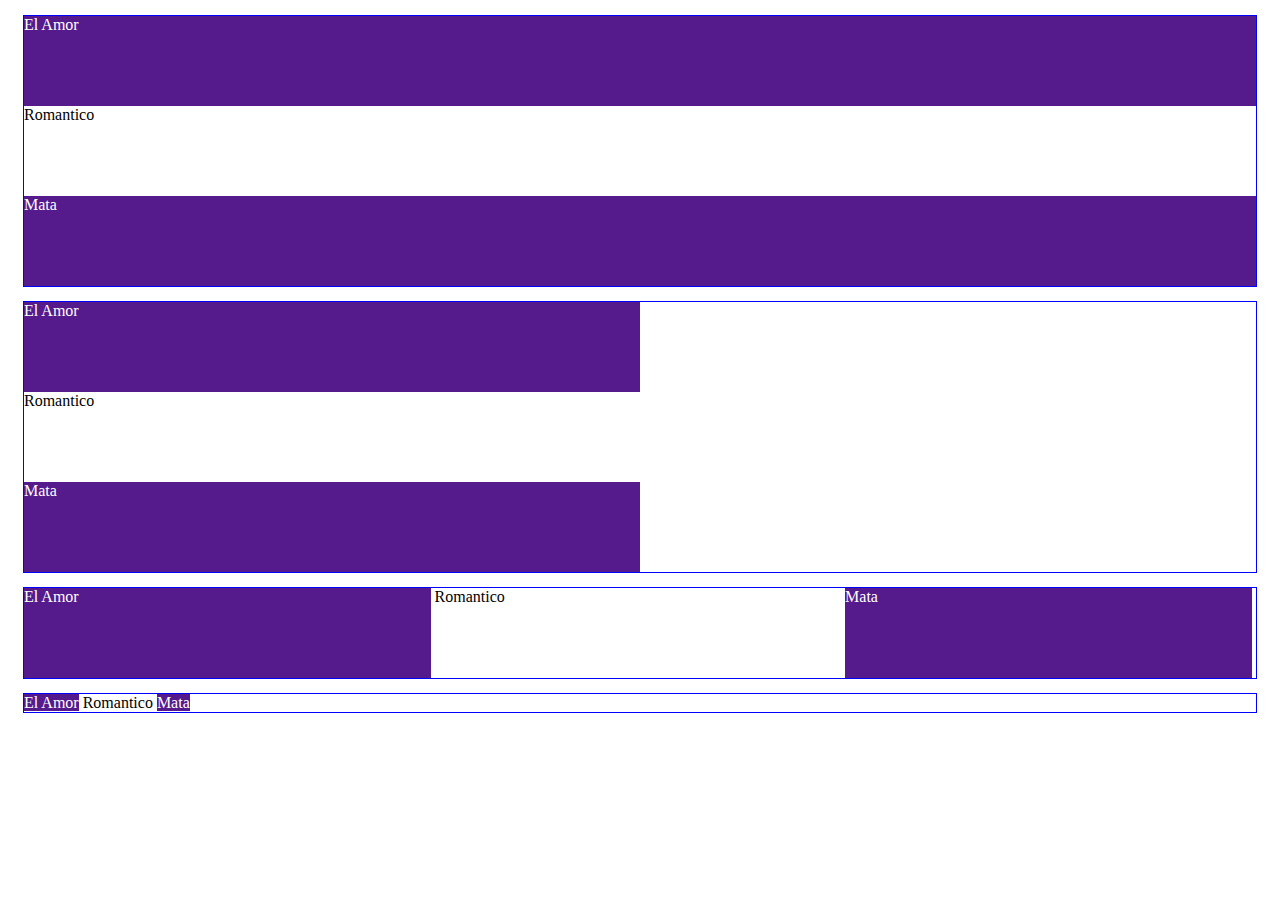
<file: boxes.html>
<!DOCTYPE html>
<html>
<head>
	<title>Box</title>
	<meta charset="UTF-8"> 
	<link rel="stylesheet" href="boxes.css">
</head>
<body>
	<div class="flag" id="block">
		<div>El Amor</div>
		<div>Romantico</div>
		<div>Mata</div>
	</div>
	<div  class="flag" id="block_half">
		<div>El Amor</div>
		<div>Romantico</div>
		<div>Mata</div>
	</div>
	<div  class="flag" id="inline_block">
		<div>El Amor</div>
		<div>Romantico</div>
		<div>Mata</div>
	</div>

	<div  class="flag" id="inline">
		<div>El Amor</div>
		<div>Romantico</div>
		<div>Mata</div>
	</div>
</body>
</html>
</file>
<file: boxes.css>
.flag {
	margin:1em;
	box-sizing: border-box;
	outline: 1px solid blue;
}

.flag :first-child , .flag :last-child{
	background-color: #551a8b;
	color: white;
}

#block div, #block_half div{
	display:block;
	height: 10vh;
}

#block_half div {
	width:50%;
}

#inline_block div {
	display: inline-block;
	height: 10vh;
	width: 33%;
}
#inline div {
	display: inline;
}
</file>
